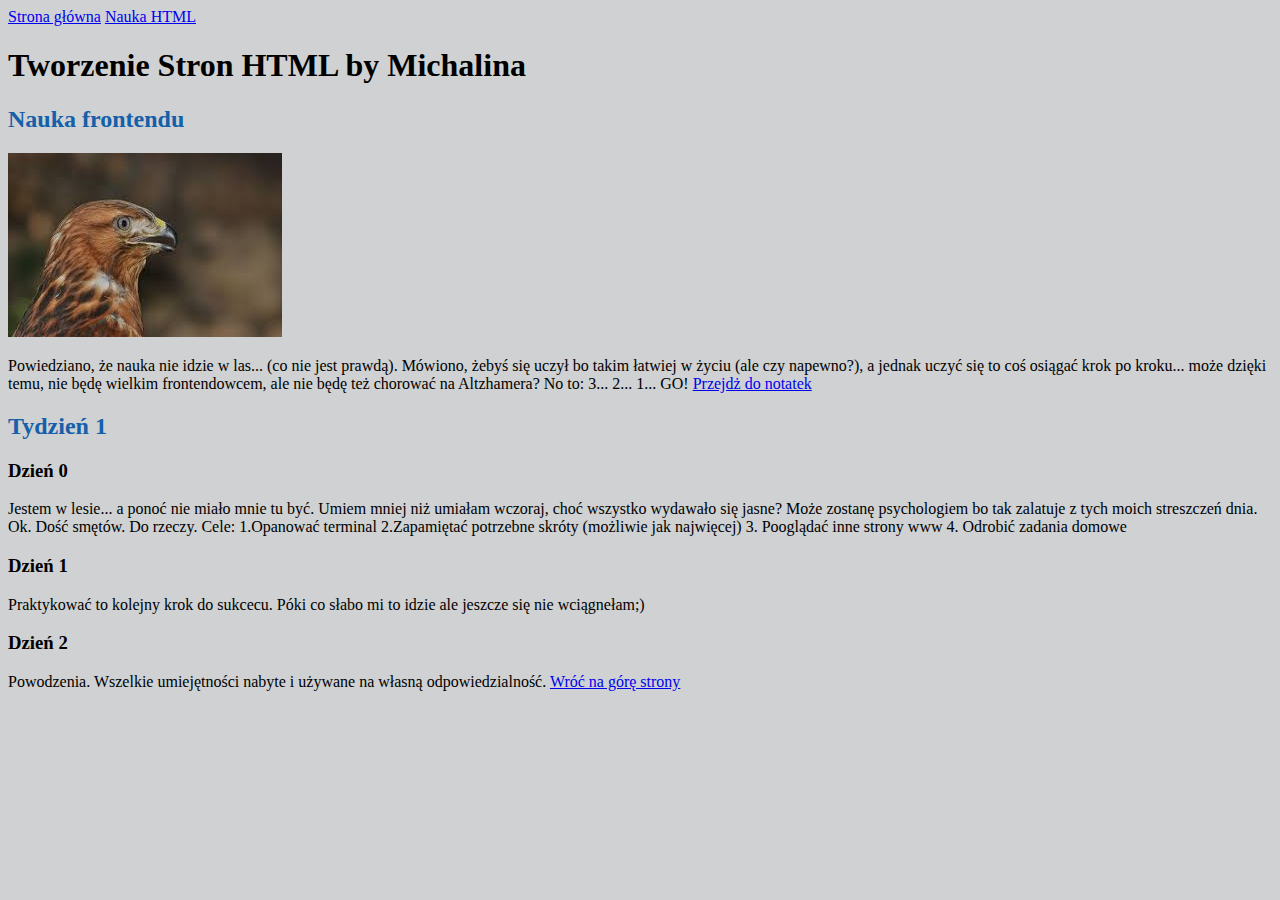
<file: index.html>
<!DOCTYPE html>
<html lang="pl">

<head>
    <meta charset="UTF-8">
    <meta name="viewport" content="width=device-width, initial-scale=1.0">
    <title>Document</title>
    <link href="style.css" rel="stylesheet" type="text/css">
</head>

<body>
    <header>
        <nav>
            <a href="index.html">Strona główna</a>
            <a href="nauka-html.html">Nauka HTML</a>
        </nav>
    </header>
    <main>
        <header id="top">
            <h1>Tworzenie Stron HTML by Michalina</h1>
        </header>

        <section>
            <h2>Nauka frontendu</h2>
            <img src="sokół.jpeg" alt="ptaka sokół" />
            <p> Powiedziano, że nauka nie idzie w las... (co nie jest prawdą). Mówiono, żebyś się uczył bo takim łatwiej w życiu (ale czy napewno?), a jednak uczyć się to coś osiągać krok po kroku... może dzięki temu, nie będę wielkim frontendowcem, ale nie
                będę też chorować na Altzhamera? No to: 3... 2... 1... GO!
                <a href="#notatki">Przejdż do notatek</a></p>
        </section>
        <section id="notatki">
            <h2>Tydzień 1</h2>
            <article>
                <h3> Dzień 0</h3>
                <p>Jestem w lesie... a ponoć nie miało mnie tu być. Umiem mniej niż umiałam wczoraj, choć wszystko wydawało się jasne? Może zostanę psychologiem bo tak zalatuje z tych moich streszczeń dnia. Ok. Dość smętów. Do rzeczy. Cele: 1.Opanować terminal
                    2.Zapamiętać potrzebne skróty (możliwie jak najwięcej) 3. Pooglądać inne strony www 4. Odrobić zadania domowe</p>
            </article>
            <article>
                <h3> Dzień 1</h3>
                <p> Praktykować to kolejny krok do sukcecu. Póki co słabo mi to idzie ale jeszcze się nie wciągnełam;)</p>
            </article>
            <article>
                <h3> Dzień 2</h3>
            </article>
        </section>


    </main>
    <footer>
        Powodzenia. Wszelkie umiejętności nabyte i używane na własną odpowiedzialność. <a href="#top">Wróć na górę strony</a>

    </footer>

</body>

</html>
</file>
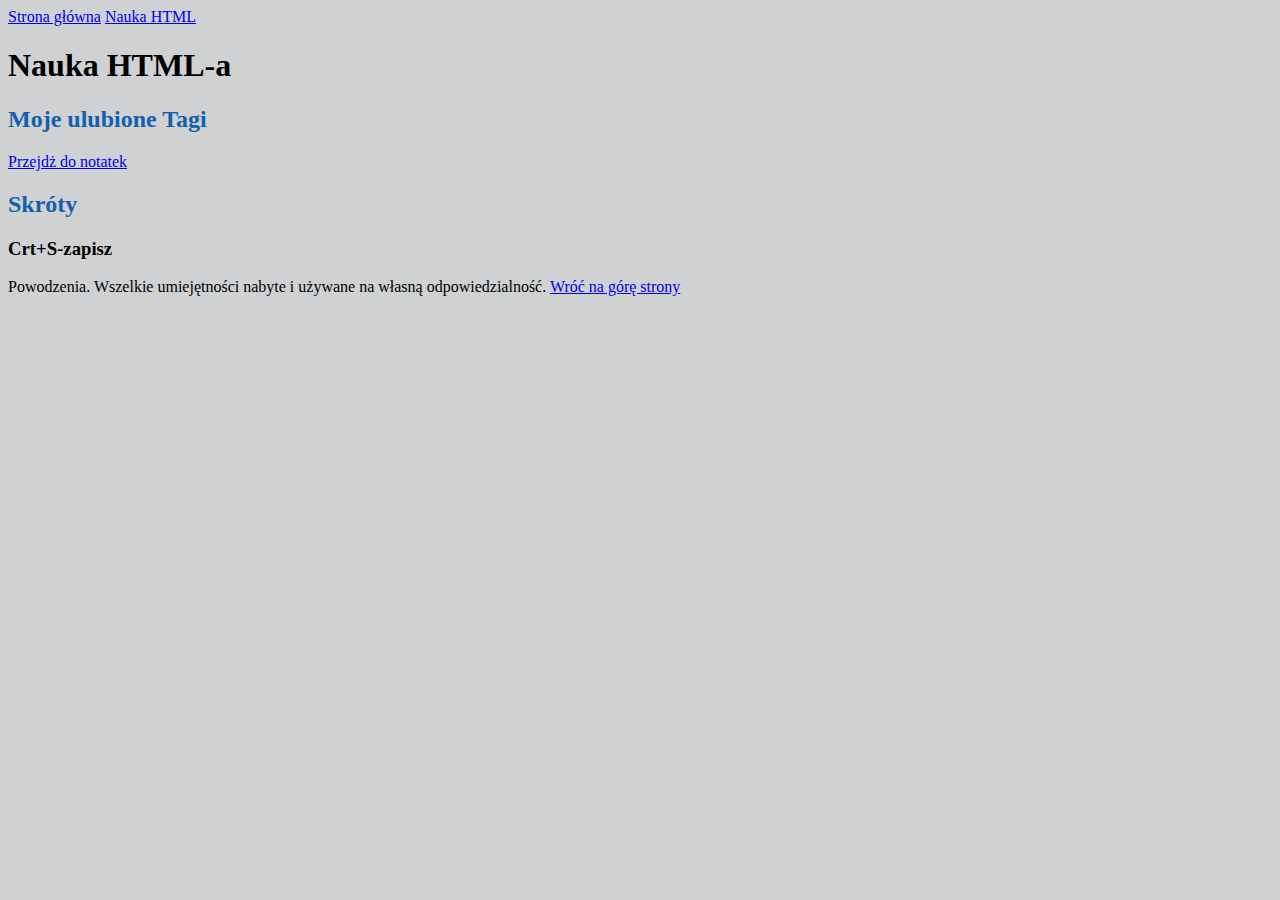
<file: nauka-html.html>
<!DOCTYPE html>
<html lang="pl">

<head>
    <meta charset="UTF-8">
    <meta name="viewport" content="width=device-width, initial-scale=1.0">
    <title>Document</title>
    <link href="style.css" rel="stylesheet" type="text/css">
</head>

<body>
    <header>
        <nav>
            <a href="index.html">Strona główna</a>
            <a href="nauka-html.html">Nauka HTML</a>
        </nav>
    </header>
    <main>
        <header id="top">
            <h1>Nauka HTML-a</h1>
        </header>

        <section>
            <h2>Moje ulubione Tagi</h2>
            <a href="#notatki">Przejdż do notatek</a>
        </section>
        <section id="notatki">
            <h2>Skróty</h2>
            <article>
                <h3> Crt+S-zapisz</h3>

            </article>

        </section>



    </main>
    <footer>
        Powodzenia. Wszelkie umiejętności nabyte i używane na własną odpowiedzialność. <a href="#top">Wróć na górę strony</a>


    </footer>
</body>

</html>
</file>
<file: style.css>
body {
    background: rgba(76, 81, 85, 0.267)
}

h2 {
    color: #1460aa
}
</file>
